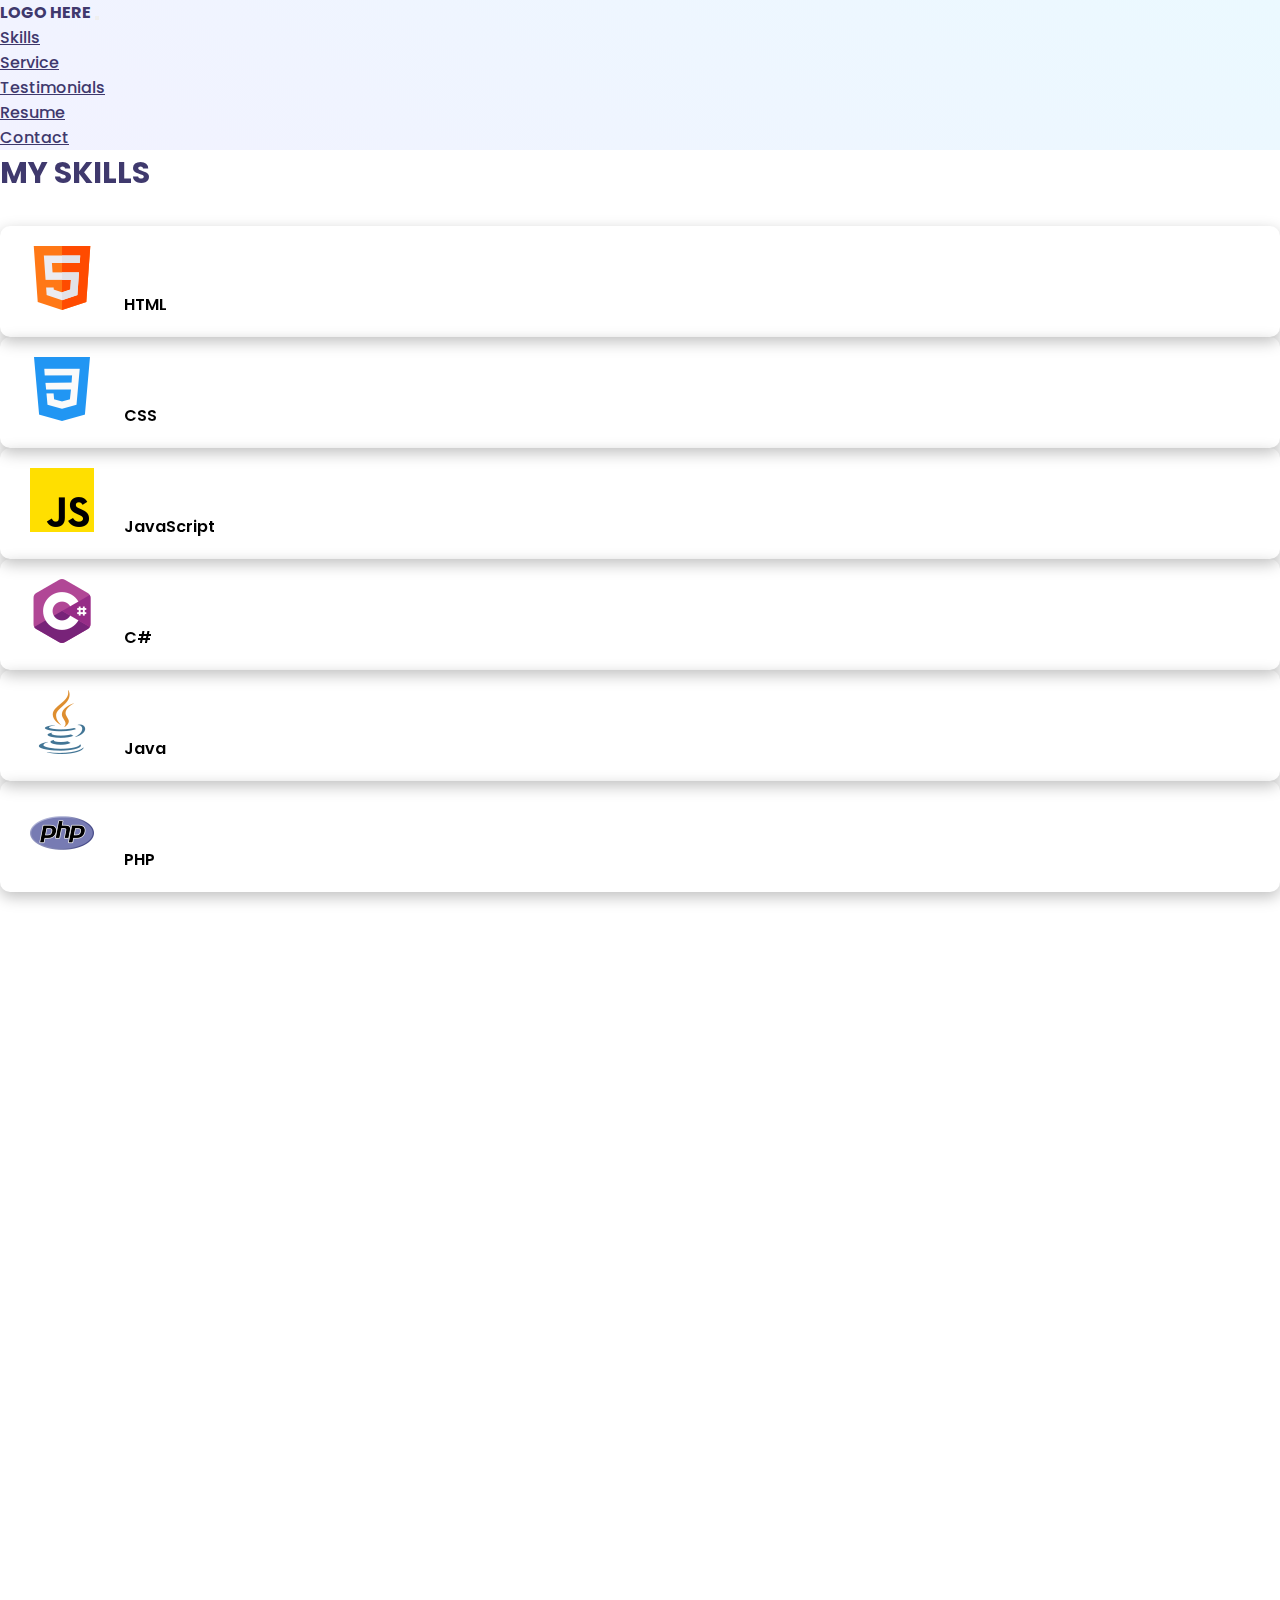
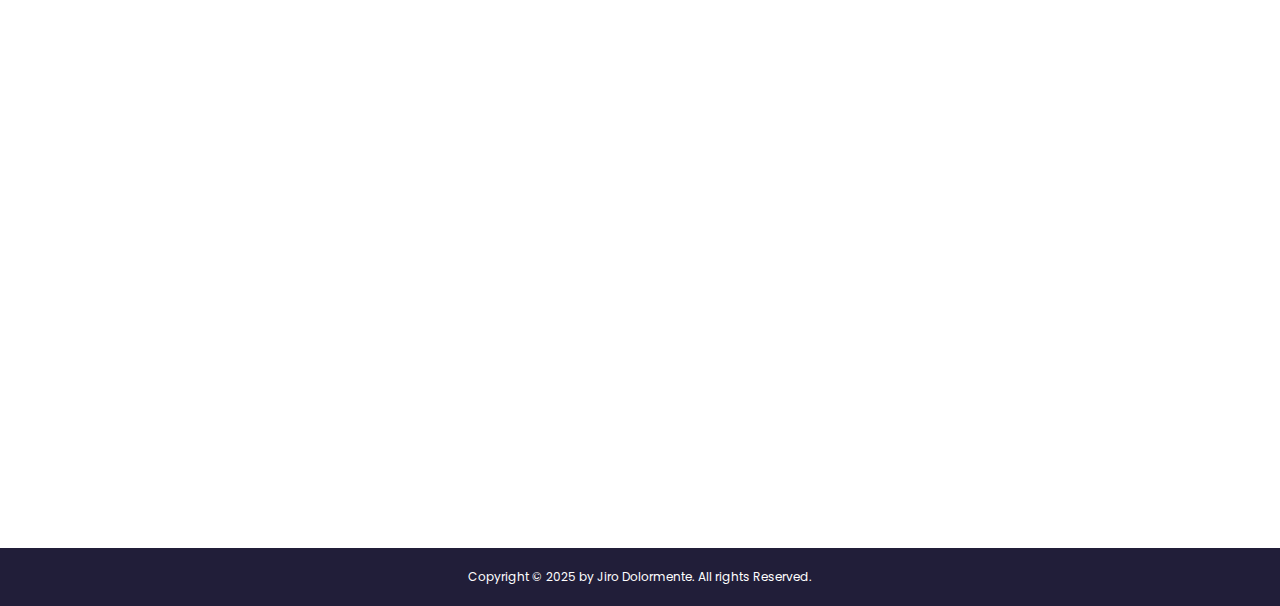
<file: SKILLS-AND-TOOLS-ITEC/index.html>
<!DOCTYPE html>
<html lang="en">
<head>
    <meta charset="UTF-8">
    <meta name="viewport" content="width=device-width, initial-scale=1.0">
    <title>Skills and Tools</title>
    <link href="https://cdn.jsdelivr.net/npm/bootstrap@5.3.6/dist/css/bootstrap.min.css" 
    rel="stylesheet" integrity="sha384-4Q6Gf2aSP4eDXB8Miphtr37CMZZQ5oXLH2yaXMJ2w8e2ZtHTl7GptT4jmndRuHDT" 
    crossorigin="anonymous">
    <link href="https://fonts.googleapis.com/css2?family=Poppins:wght@100;200;300;400;500;600;700;800;900&display=swap"
      rel="stylesheet">
    <link rel="stylesheet" href="skills and tools.css">
    <link rel="stylesheet" href="https://cdn.jsdelivr.net/npm/aos@2.3.4/dist/aos.css">
</head>
<body>
    <nav class="navbar navbar-expand-lg bg-body-tertiary" data-aos="fade-down" >
      <div class="container">
        <a class="navbar-brand">LOGO HERE</a>
        <button class="navbar-toggler" type="button" data-bs-toggle="collapse" data-bs-target="#navbarSupportedContent" aria-controls="navbarSupportedContent" aria-expanded="false" aria-label="Toggle navigation">
          <span class="navbar-toggler-icon"></span>
        </button>
        <div class="collapse navbar-collapse" id="navbarSupportedContent">
          <ul class="navbar-nav ms-auto mb-2 mb-lg-0">
            <li class="nav-item">
              <a class="nav-link" href="#skills&tools">Skills</a>
            </li>
            <li class="nav-item">
              <a class="nav-link" href="#service">Service</a>
            </li>
            <li class="nav-item">
              <a class="nav-link" href="#testimonials">Testimonials</a>
            </li>
            <li class="nav-item">
              <a class="nav-link" href="#resumedownload">Resume</a>
            </li>
            <li class="nav-item">
              <a class="nav-link" href="#contact">Contact</a>
            </li>
          </ul>
        </div>
      </div>
    </nav>

    <section class="landing-page">
      <div class="container">
        <h3 class="text mt-5" data-aos="fade-right">MY SKILLS</h3>
        <div class="container">
          <div class="row gx-4 gy-4">
            <div class="col-md-3 col-6">
              <div class="grid-box" data-aos="zoom-in"><img class="icons" src="icons/html.png" alt="HTML">HTML</div>
            </div>
            <div class="col-md-3 col-6">
              <div class="grid-box" data-aos="zoom-in"><img class="icons" src="icons/css-3.png" alt="CSS">CSS</div>
            </div>
            <div class="col-md-3 col-6">
              <div class="grid-box" data-aos="zoom-in"><img class="icons" src="icons/js.png" alt="JavaScript">JavaScript</div>
            </div>
            <div class="col-md-3 col-6">
              <div class="grid-box" data-aos="zoom-in"><img class="icons" src="icons/c-sharp.png" alt="C#">C#</div>
            </div>
            <div class="col-md-3 col-6">
              <div class="grid-box" data-aos="zoom-in"><img class="icons" src="icons/java.png" alt="Java">Java</div>
            </div>
            <div class="col-md-3 col-6">
              <div class="grid-box" data-aos="zoom-in"><img class="icons" src="icons/php.png" alt="PHP">PHP</div>
            </div>
            <div class="col-md-3 col-6">
              <div class="grid-box" data-aos="zoom-in"><img class="icons" src="icons/bootstrap.png" alt="Bootstrap">Bootstrap</div>
            </div>
            <div class="col-md-3 col-6">
              <div class="grid-box" data-aos="zoom-in"><img class="icons" src="icons/python.png" alt="Python">Python</div>
            </div>
          </div>
        </div>
      </div>
      
      <div class="container mt-5">
        <h3 data-aos="fade-right">TOOLS I USE</h3>
        <div class="container">
          <div class="row gx-4 gy-4">
            <div class="col-md-3 col-6">
              <div class="grid-box" data-aos="zoom-in"><img class="icon" src="icons/vscode.png" alt="Visual Studio Code">VSCode</div>
            </div>
            <div class="col-md-3 col-6">
              <div class="grid-box" data-aos="zoom-in"><img class="icons" src="icons/github.png" alt="GitHub">GitHub</div>
            </div>
            <div class="col-md-3 col-6">
              <div class="grid-box" data-aos="zoom-in"><img class="icons" src="icons/mysql.png" alt="MySql">MySql</div>
            </div>
            <div class="col-md-3 col-6">
              <div class="grid-box" data-aos="zoom-in"><img class="icons" src="icons/social (1).png" alt="Git">Git</div>
            </div>
            <div class="col-md-3 col-6">
              <div class="grid-box" data-aos="zoom-in"><img class="icon" src="icons/Eclipse IDE.png" alt="Eclipse">Eclipse</div>
            </div>
            <div class="col-md-3 col-6">
              <div class="grid-box" data-aos="zoom-in"><img class="icons" src="icons/social.png" alt="Docker">Docker</div>
            </div>
            <div class="col-md-3 col-6">
              <div class="grid-box" data-aos="zoom-in"><img class="icon" src="icons/icons8-apache-netbeans-64.png" alt="NetBeans">NetBeans</div>
            </div>
            <div class="col-md-3 col-6">
              <div class="grid-box" data-aos="zoom-in"><img class="iconss" src="icons/sublime-text-icon.png" alt="Sublime Text">Sublime Text</div>
            </div>
          </div>
        </div>
      </div>
      </div>
    </section>

    <div class="footer">
      <footer class="copyright">Copyright © 2025 by Jiro Dolormente. All rights Reserved.</footer>
    </div>

    <script src="https://cdn.jsdelivr.net/npm/bootstrap@5.3.6/dist/js/bootstrap.bundle.min.js"></script>
    <script src="https://cdn.jsdelivr.net/npm/aos@2.3.4/dist/aos.js"></script>

    <script>
      AOS.init({
        duration: 850,
        once: false
      })
    </script>
</body>
</html>
</file>
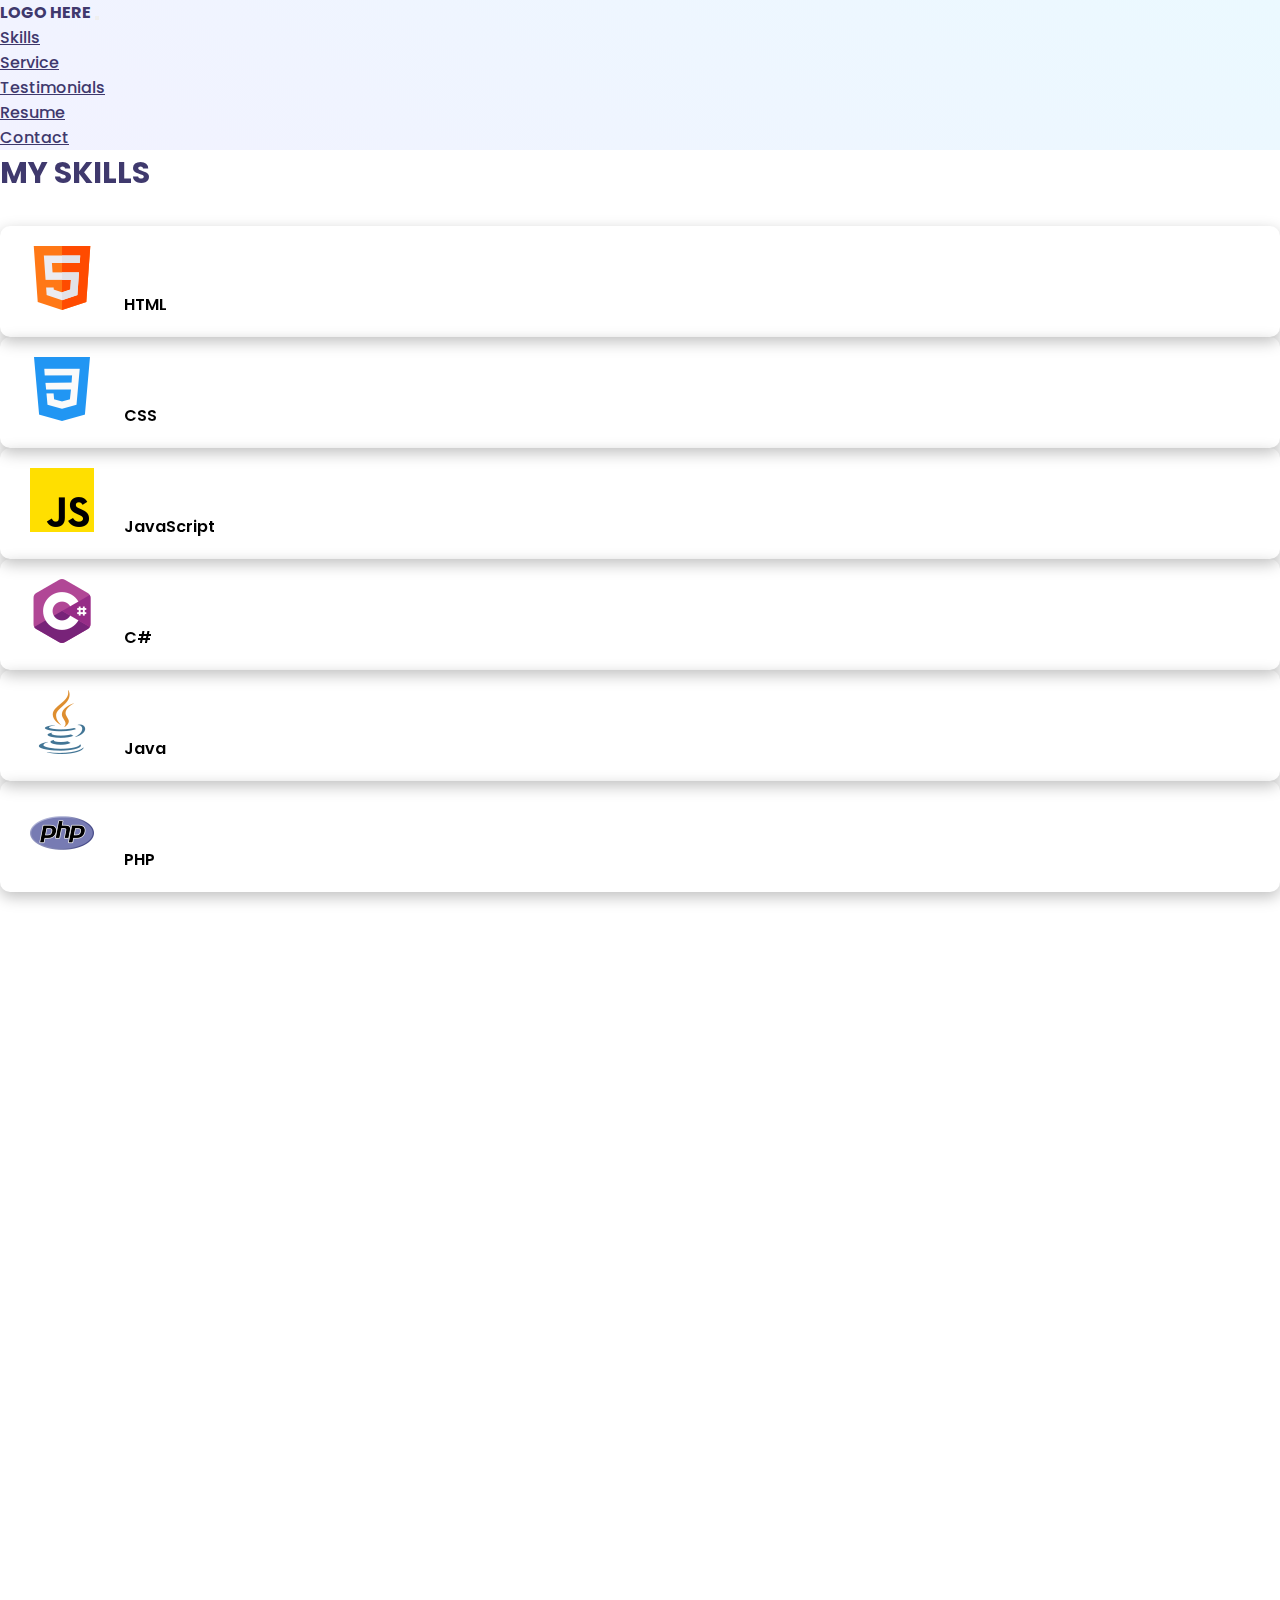
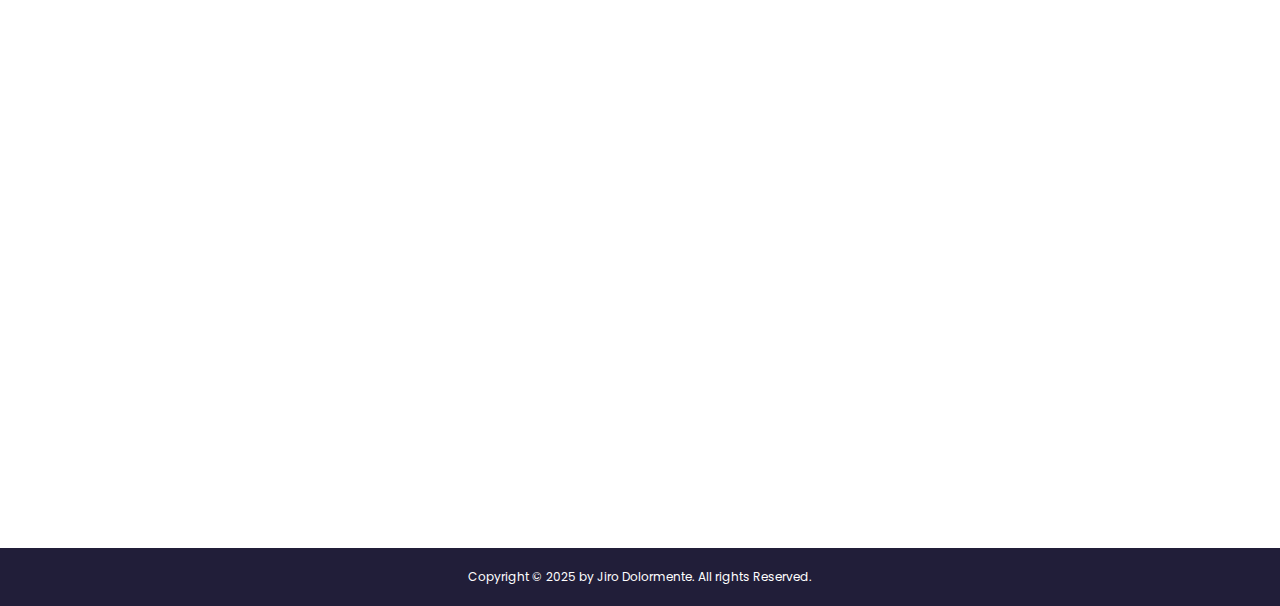
<file: SKILLS-AND-TOOLS-ITEC/skills and tools.html>
<!DOCTYPE html>
<html lang="en">
<head>
    <meta charset="UTF-8">
    <meta name="viewport" content="width=device-width, initial-scale=1.0">
    <title>Skills and Tools</title>
    <link href="https://cdn.jsdelivr.net/npm/bootstrap@5.3.6/dist/css/bootstrap.min.css" 
    rel="stylesheet" integrity="sha384-4Q6Gf2aSP4eDXB8Miphtr37CMZZQ5oXLH2yaXMJ2w8e2ZtHTl7GptT4jmndRuHDT" 
    crossorigin="anonymous">
    <link href="https://fonts.googleapis.com/css2?family=Poppins:wght@100;200;300;400;500;600;700;800;900&display=swap"
      rel="stylesheet">
    <link rel="stylesheet" href="skills and tools.css">
    <link rel="stylesheet" href="https://cdn.jsdelivr.net/npm/aos@2.3.4/dist/aos.css">
</head>
<body>
    <nav class="navbar navbar-expand-lg bg-body-tertiary" data-aos="fade-down" >
      <div class="container">
        <a class="navbar-brand">LOGO HERE</a>
        <button class="navbar-toggler" type="button" data-bs-toggle="collapse" data-bs-target="#navbarSupportedContent" aria-controls="navbarSupportedContent" aria-expanded="false" aria-label="Toggle navigation">
          <span class="navbar-toggler-icon"></span>
        </button>
        <div class="collapse navbar-collapse" id="navbarSupportedContent">
          <ul class="navbar-nav ms-auto mb-2 mb-lg-0">
            <li class="nav-item">
              <a class="nav-link" href="#skills&tools">Skills</a>
            </li>
            <li class="nav-item">
              <a class="nav-link" href="#service">Service</a>
            </li>
            <li class="nav-item">
              <a class="nav-link" href="#testimonials">Testimonials</a>
            </li>
            <li class="nav-item">
              <a class="nav-link" href="#resumedownload">Resume</a>
            </li>
            <li class="nav-item">
              <a class="nav-link" href="#contact">Contact</a>
            </li>
          </ul>
        </div>
      </div>
    </nav>

    <section class="landing-page">
      <div class="container">
        <h3 class="text mt-5" data-aos="fade-right">MY SKILLS</h3>
        <div class="container">
          <div class="row gx-4 gy-4">
            <div class="col-md-3 col-6">
              <div class="grid-box" data-aos="zoom-in"><img class="icons" src="icons/html.png" alt="HTML">HTML</div>
            </div>
            <div class="col-md-3 col-6">
              <div class="grid-box" data-aos="zoom-in"><img class="icons" src="icons/css-3.png" alt="CSS">CSS</div>
            </div>
            <div class="col-md-3 col-6">
              <div class="grid-box" data-aos="zoom-in"><img class="icons" src="icons/js.png" alt="JavaScript">JavaScript</div>
            </div>
            <div class="col-md-3 col-6">
              <div class="grid-box" data-aos="zoom-in"><img class="icons" src="icons/c-sharp.png" alt="C#">C#</div>
            </div>
            <div class="col-md-3 col-6">
              <div class="grid-box" data-aos="zoom-in"><img class="icons" src="icons/java.png" alt="Java">Java</div>
            </div>
            <div class="col-md-3 col-6">
              <div class="grid-box" data-aos="zoom-in"><img class="icons" src="icons/php.png" alt="PHP">PHP</div>
            </div>
            <div class="col-md-3 col-6">
              <div class="grid-box" data-aos="zoom-in"><img class="icons" src="icons/bootstrap.png" alt="Bootstrap">Bootstrap</div>
            </div>
            <div class="col-md-3 col-6">
              <div class="grid-box" data-aos="zoom-in"><img class="icons" src="icons/python.png" alt="Python">Python</div>
            </div>
          </div>
        </div>
      </div>
      
      <div class="container mt-5">
        <h3 data-aos="fade-right">TOOLS I USE</h3>
        <div class="container">
          <div class="row gx-4 gy-4">
            <div class="col-md-3 col-6">
              <div class="grid-box" data-aos="zoom-in"><img class="icon" src="icons/vscode.png" alt="Visual Studio Code">VSCode</div>
            </div>
            <div class="col-md-3 col-6">
              <div class="grid-box" data-aos="zoom-in"><img class="icons" src="icons/github.png" alt="GitHub">GitHub</div>
            </div>
            <div class="col-md-3 col-6">
              <div class="grid-box" data-aos="zoom-in"><img class="icons" src="icons/mysql.png" alt="MySql">MySql</div>
            </div>
            <div class="col-md-3 col-6">
              <div class="grid-box" data-aos="zoom-in"><img class="icons" src="icons/social (1).png" alt="Git">Git</div>
            </div>
            <div class="col-md-3 col-6">
              <div class="grid-box" data-aos="zoom-in"><img class="icon" src="icons/Eclipse IDE.png" alt="Eclipse">Eclipse</div>
            </div>
            <div class="col-md-3 col-6">
              <div class="grid-box" data-aos="zoom-in"><img class="icons" src="icons/social.png" alt="Docker">Docker</div>
            </div>
            <div class="col-md-3 col-6">
              <div class="grid-box" data-aos="zoom-in"><img class="icon" src="icons/icons8-apache-netbeans-64.png" alt="NetBeans">NetBeans</div>
            </div>
            <div class="col-md-3 col-6">
              <div class="grid-box" data-aos="zoom-in"><img class="iconss" src="icons/sublime-text-icon.png" alt="Sublime Text">Sublime Text</div>
            </div>
          </div>
        </div>
      </div>
      </div>
    </section>

    <div class="footer">
      <footer class="copyright">Copyright © 2025 by Jiro Dolormente. All rights Reserved.</footer>
    </div>

    <script src="https://cdn.jsdelivr.net/npm/bootstrap@5.3.6/dist/js/bootstrap.bundle.min.js"></script>
    <script src="https://cdn.jsdelivr.net/npm/aos@2.3.4/dist/aos.js"></script>

    <script>
      AOS.init({
        duration: 850,
        once: false
      })
    </script>
</body>
</html>
</file>
<file: SKILLS-AND-TOOLS-ITEC/skills and tools.css>
* {
    margin: 0;
    padding: 0;
    box-sizing: border-box;
    font-family: 'poppins', 'san-serif';
}

.navbar {
    background: linear-gradient(33deg, rgba(242, 242, 255, 1) 0%, rgba(235, 249, 255, 1) 100%);
}

.nav-link {
    color: #3f396d !important;
    font-weight: 500;
}

.nav-link:hover {
    transition: all .45s ease;
    color: #fca61f !important; 
}

.navbar-brand {
    font-weight: bold;
    color: #3f396d !important;
}

.grid-box {
    box-shadow: 0px 5px 15px rgba(0, 0, 0, 0.25);
    border-radius: 10px;
    padding: 20px;
    cursor: pointer;
    font-weight: 600;
}

.grid-box:hover {
    transform: scale(1.1) !important;
    transition: all .45s ease !important;
}

.icons {
    margin-left: 10px;
    margin-right: 30px;
}

.icon {
    width: 64px;
    height: auto;
    margin-left: 10px;
    margin-right: 30px;
}

.iconss {
    margin-left: 10px;
    margin-right: 25px;
}

.landing-page h3 {
    margin-bottom: 30px;
    font-size: 30px;
    font-weight: bold;
    color: #3f396d;
}

.footer {
    text-align: center;
    padding: 20px;
    background-color: #211e39;
    color: white;
    margin-top: 70px;
    font-size: 12px;
}

.col {
    border: solid 1px black;
}

@media (max-width: 1024px) {
    .grid-box {
        font-size: 15px;
    }

    .icons {
        width: 45px;
        margin-left: 10px;
        margin-right: 30px;
    }

    .icon {
        width: 45px;
        height: auto;
        margin-left: 10px;
        margin-right: 30px;
    }

    .iconss {
        width: 45px;
        margin-left: 10px;
        margin-right: 15px;
    }

    .footer {
        padding: 15px;
        font-size: 10px;
    }
}

@media (max-width: 768px) {
    h3 {
        font-size: 20px;
    }

    .grid-box {
        font-size: 10px;
    }

    .icons {
        width: 35px;
        margin-left: 3px;
        margin-right: 15px;
    }

    .icon {
        width: 35px;
        height: auto;
        margin-left: 3px;
        margin-right: 15px;
    }

    .iconss {
        width: 35px;
        margin-left: 0px;
        margin-right: 8px;
    }

    .footer {
        padding: 10px;
        font-size: 8px;
    }

    .navbar-toggler {
        font-size: 15px;
    }
}

@media (max-width: 419px) {
    .grid-box {
        font-size: 10px;
    }

    .icons {
        width: 45px;
        margin-left: 3px;
        margin-right: 15px;
    }

    .icon {
        width: 45px;
        height: auto;
        margin-left: 3px;
        margin-right: 15px;
    }

    .iconss {
        width: 45px;
        margin-left: 0px;
        margin-right: 8px;
    }

    .footer {
        padding: 10px;
        font-size: 6px;
    }
}
</file>
